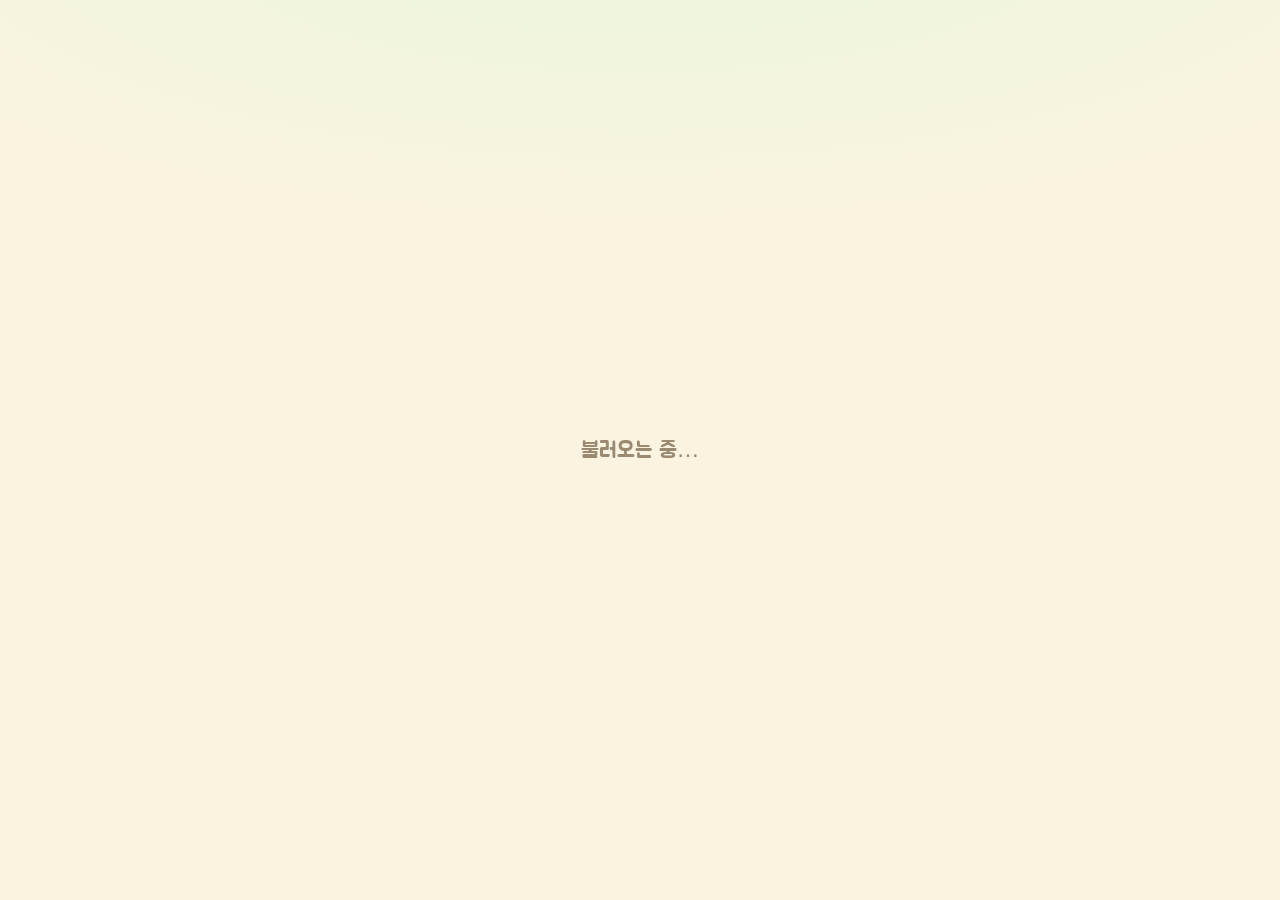
<file: web/index.html>
<!doctype html>
<html lang="ko">
  <head>
    <meta charset="utf-8" />
    <meta
      name="viewport"
      content="width=device-width, initial-scale=1, maximum-scale=1, user-scalable=no, viewport-fit=cover"
    />
    <meta name="theme-color" content="#8bbf5a" />
    <title>수학 어드벤처 (프로토타입)</title>
    <link rel="manifest" href="./manifest.webmanifest" />
    <link rel="preconnect" href="https://fonts.googleapis.com" />
    <link rel="preconnect" href="https://fonts.gstatic.com" crossorigin />
    <link href="https://fonts.googleapis.com/css2?family=Jua&display=swap" rel="stylesheet" />
    <!-- ?v= 버전 쿼리: 배포 때마다 build.mjs가 갱신해 기기 캐시로 구버전이 남는 문제 방지 -->
    <link rel="stylesheet" href="./styles.css?v=202608020037" />
  </head>
  <body>
    <div id="root">
      <div class="boot">불러오는 중…</div>
    </div>
    <script type="module" src="./app.mjs?v=202608020037"></script>
  </body>
</html>
</file>
<file: web/styles.css>
/* 수학 어드벤처 — 동물의 숲톤(아늑·포근) · 반응형 · 큰 터치 타깃 (PRD §8) */
:root {
  --bg: #faf3df;
  --bg2: #f3ead2;
  --card: #fffdf6;
  --ink: #5b4a36;       /* 따뜻한 갈색 잉크 */
  --ink-soft: #9a8a72;
  --leaf: #8bbf5a;
  --leaf-d: #5fa838;
  --sky: #7fb0ef;
  --sun: #ffce4f;
  --berry: #ff8f8f;
  --grape: #b69bf0;
  --wood: #d9b98a;
  --tap: 64px;
  --r: 24px;
  --font: "Jua", "Apple SD Gothic Neo", "Noto Sans KR", system-ui, sans-serif;
  /* 모바일 주소창에 가려지지 않는 앱 높이: svh = 주소창이 보일 때 기준(가장 안전) */
  --app-h: 100vh;
  /* 노치/홈바 안전 영역 */
  --safe-t: env(safe-area-inset-top, 0px);
  --safe-b: env(safe-area-inset-bottom, 0px);
  --safe-l: env(safe-area-inset-left, 0px);
  --safe-r: env(safe-area-inset-right, 0px);
}
@supports (height: 100svh) {
  :root { --app-h: 100svh; }
}
* { box-sizing: border-box; -webkit-tap-highlight-color: transparent; }
html, body { margin: 0; height: 100%; }
body {
  font-family: var(--font); color: var(--ink); overflow: hidden; user-select: none;
  /* 아이 손가락은 탭할 때 미세하게 움직인다 → 제스처 판정으로 click이 취소되지 않게 */
  touch-action: manipulation; -webkit-user-select: none;
  background:
    radial-gradient(120vw 60vh at 50% -10%, #eaf6dd 0%, transparent 60%),
    var(--bg);
}
#root { height: var(--app-h); width: 100vw; }
.boot { display: grid; place-items: center; height: var(--app-h); font-size: 22px; color: var(--ink-soft); text-align: center; }

/* ===== 캐릭터 & 애니메이션 ===== */
.char { display: inline-block; filter: drop-shadow(0 5px 3px rgba(120,90,40,0.18)); }
@keyframes floaty { 0%,100% { transform: translateY(0) } 50% { transform: translateY(-7px) } }
@keyframes bouncy { 0% { transform: translateY(0) scale(1) } 25% { transform: translateY(-22px) scale(1.08) rotate(-5deg) } 55% { transform: translateY(0) scale(1) } 70% { transform: translateY(-8px) } 100% { transform: translateY(0) } }
@keyframes wiggle { 0%,100% { transform: rotate(-6deg) } 50% { transform: rotate(6deg) } }
@keyframes popin { 0% { transform: scale(.2); opacity: 0 } 70% { transform: scale(1.14) } 100% { transform: scale(1); opacity: 1 } }
@keyframes pulse { 0%,100% { transform: scale(1) } 50% { transform: scale(1.1) } }
.anim-float { animation: floaty 3s ease-in-out infinite; }
.anim-bounce { animation: bouncy .7s ease; }
.anim-wiggle { animation: wiggle .6s ease-in-out infinite; }
.anim-none { animation: none; }

/* ===== 버튼 — 둥글고 폭신 ===== */
button { font-family: inherit; cursor: pointer; border: none; color: var(--ink);
  /* 아이 손가락 대응: 길게 눌러도 메뉴/선택 안 뜨고, 탭이 제스처로 취소되지 않게 */
  touch-action: manipulation; -webkit-touch-callout: none; -webkit-user-select: none; user-select: none; }
/* 탭 대상 안의 아이콘·글자는 이벤트를 가로채지 않음(자식에서 시작한 탭이 취소되는 문제 방지) */
button svg, button span, .stage-node svg, .stage-node span, .dex-card svg, .dex-card div { pointer-events: none; }
.stage-node, .dex-card, .acc-chip, .block-chip, .choice, .key {
  touch-action: manipulation; -webkit-touch-callout: none; }
.btn {
  min-height: var(--tap); padding: 0 28px; border-radius: 999px; font-size: clamp(18px, 2.4vw, 24px);
  font-weight: 700; color: #fff; background: var(--sky);
  box-shadow: 0 5px 0 #4f86d8, 0 8px 12px rgba(0,0,0,.1); transition: transform .06s, box-shadow .06s;
  display: inline-flex; align-items: center; justify-content: center; gap: 8px;
}
.btn:active { transform: translateY(5px); box-shadow: 0 0 0 #4f86d8; }
.btn.green { background: var(--leaf); box-shadow: 0 5px 0 var(--leaf-d), 0 8px 12px rgba(0,0,0,.1); }
.btn.purple { background: var(--grape); box-shadow: 0 5px 0 #8a6de0, 0 8px 12px rgba(0,0,0,.1); }
.btn.ghost { background: #fff; color: var(--ink); box-shadow: 0 4px 0 #e6dcc4; }
.btn.icon-btn { padding: 0 16px; min-height: 50px; }
.btn.back { min-height: 50px; font-size: 18px; padding: 0 18px; }
.btn:disabled { opacity: .5; box-shadow: none; transform: none; }

/* ===== 상단바 ===== */
.topbar { display: flex; align-items: center; gap: 10px;
  padding: calc(10px + var(--safe-t)) calc(clamp(12px, 3vw, 24px) + var(--safe-r)) 10px calc(clamp(12px, 3vw, 24px) + var(--safe-l));
  background: var(--card); box-shadow: 0 4px 14px rgba(120,90,40,.08); position: relative; z-index: 25; flex-wrap: wrap; }
.topbar .title { font-size: clamp(18px, 2.6vw, 24px); display: flex; align-items: center; gap: 8px; }
.topbar .spacer { flex: 1; }
.pill { background: #f3edd8; border-radius: 999px; padding: 8px 16px; font-weight: 700; font-size: clamp(15px,2vw,19px);
  display: inline-flex; align-items: center; gap: 6px; }
.pill.user { background: #e7f0ff; }

/* ===== 월드 맵 ===== */
.map { height: calc(var(--app-h) - 64px); overflow-y: auto;
  padding: clamp(12px,2vw,22px) calc(clamp(12px,3vw,28px) + var(--safe-r)) calc(70px + var(--safe-b)) calc(clamp(12px,3vw,28px) + var(--safe-l)); }
.world { margin-bottom: 24px; border-radius: 28px; padding: 14px 18px 22px;
  box-shadow: 0 8px 22px rgba(120,90,40,.08); border: 2px solid rgba(255,255,255,.6); }
.world-banner { display: flex; align-items: center; gap: 14px; margin-bottom: 14px; }
.world-banner h2 { font-size: clamp(20px,2.6vw,26px); margin: 0; }
.world-banner .wsub { font-size: 14px; color: var(--ink-soft); }
.stage-grid { display: grid; grid-template-columns: repeat(10, minmax(0, 1fr)); gap: 18px 14px; }
.stage-node { aspect-ratio: 1; border-radius: 50%; display: grid; place-content: center; position: relative;
  font-size: clamp(18px, 2.6vw, 28px); font-weight: 700; color: #fff; cursor: pointer; transition: transform .08s; }
.stage-node.tappable:active { transform: translateY(4px); }
.stage-node.locked { background: #e7e0cd !important; color: #b9b099; box-shadow: 0 4px 0 #d3cbb3 !important; cursor: default; }
.stage-node.boss { outline: 4px solid #fff; outline-offset: -2px; }
.stage-node .badge { position: absolute; top: -14px; left: 50%; transform: translateX(-50%);
  background: #fff; border-radius: 999px; padding: 2px; box-shadow: 0 2px 5px rgba(0,0,0,.18); display: grid; }
/* 클리어한 스테이지: 그때 만난 친구를 작게 표시 */
.stage-node .node-friends { position: absolute; top: -8px; right: -6px; display: flex; pointer-events: none; }
.stage-node .node-friends svg { width: 26px; height: 26px; background: #fff; border-radius: 50%;
  box-shadow: 0 2px 4px rgba(0,0,0,.18); padding: 2px; margin-left: -7px; }
.stage-node .stars { position: absolute; bottom: -11px; left: 50%; transform: translateX(-50%);
  background: #fff; border-radius: 999px; padding: 2px 6px; display: flex; gap: 1px; box-shadow: 0 2px 5px rgba(0,0,0,.15); }

/* ===== 도감 ===== */
.collection-scroll { height: calc(var(--app-h) - 64px); overflow-y: auto;
  padding: 20px calc(clamp(14px,4vw,40px) + var(--safe-r)) calc(60px + var(--safe-b)) calc(clamp(14px,4vw,40px) + var(--safe-l)); }
.dex-section { margin-bottom: 26px; }
.dex-sec-head { font-size: clamp(18px,2.4vw,22px); font-weight: 700; margin: 0 4px 12px;
  display: flex; align-items: center; gap: 8px; }
.dex-sec-count { font-size: 14px; background: #fff; border-radius: 999px; padding: 3px 10px; color: var(--ink-soft);
  box-shadow: 0 2px 0 #ece3cc; }
.collection { display: grid; grid-template-columns: repeat(auto-fill, minmax(130px, 1fr)); gap: 16px; }
.dex-card { border-radius: 24px; padding: 18px 10px 14px; display: grid; justify-items: center; gap: 8px;
  background: #fffdf6; box-shadow: 0 6px 0 #ece3cc, 0 9px 14px rgba(0,0,0,.06); }
.dex-card.locked { background: #efe9d8; }
.dex-silhouette { filter: brightness(0) opacity(.18); }
.dex-name { font-weight: 700; font-size: 18px; color: var(--ink); }
.dex-card.locked .dex-name { color: #b9b099; }

/* ===== 플레이 ===== */
.play { display: grid; grid-template-rows: auto auto minmax(0, 1fr) auto; height: var(--app-h); position: relative; overflow: hidden;
  padding-left: var(--safe-l); padding-right: var(--safe-r); }
.play.theme { background: radial-gradient(120vw 70vh at 50% -10%, var(--wc1) 0%, var(--bg) 65%); }
.progress { height: 16px; background: #ece1c6; }
.progress > div { height: 100%; background: linear-gradient(90deg, var(--sun), var(--leaf)); transition: width .4s; border-radius: 0 12px 12px 0; }
.play-head { display: flex; align-items: center; gap: 10px; padding: 10px clamp(12px,3vw,22px); flex-wrap: wrap; }
.combo { font-weight: 700; color: #ff8f3f; font-size: clamp(16px,2.2vw,22px); display: inline-flex; align-items: center; gap: 4px; animation: pulse .5s ease; }
.stage-main { display: grid; place-items: center; align-content: center; gap: clamp(6px,1.8vh,18px);
  padding: 4px clamp(12px,4vw,24px); overflow: hidden; min-height: 0; }
.prompt-row { display: flex; align-items: center; gap: 12px; flex-wrap: wrap; justify-content: center; }
.prompt { font-size: clamp(22px, min(6.5vw, 6.5vh), 60px); font-weight: 700; text-align: center; color: var(--ink);
  background: #fff; border-radius: var(--r); padding: clamp(8px,1.6vh,18px) clamp(18px,4vw,34px);
  box-shadow: 0 7px 0 rgba(120,90,40,.1), 0 11px 16px rgba(0,0,0,.07); }
.speak-btn { width: clamp(44px,7.5vh,60px); height: clamp(44px,7.5vh,60px); min-width: 44px; border-radius: 50%; background: var(--sun);
  display: grid; place-content: center; box-shadow: 0 5px 0 #d9a92f; }
.speak-btn svg { width: clamp(20px,4vh,32px); height: clamp(20px,4vh,32px); }
.speak-btn:active { transform: translateY(4px); box-shadow: 0 0 0 #d9a92f; }
.hint { font-size: clamp(16px,2.2vw,20px); font-weight: 700; background: #fff8e6; padding: 8px 16px; border-radius: 14px; }
.input-wrap { display: grid; place-items: center; padding: 6px 0 calc(22px + var(--safe-b)); }

/* 동반 캐릭터 + 말풍선 — 화면이 작으면 자동 축소해 입력을 가리지 않음 */
.buddy { position: absolute; left: calc(clamp(10px,2vw,24px) + var(--safe-l)); bottom: calc(14px + var(--safe-b)); z-index: 20; }
.buddy svg.char { width: clamp(64px,13vh,104px); height: clamp(64px,13vh,104px); position: relative; z-index: 1; }
.buddy.boss svg.char { width: clamp(84px,17vh,140px); height: clamp(84px,17vh,140px); }
.bubble { position: absolute; z-index: 5; bottom: clamp(46px,9.5vh,74px); left: 40px; white-space: nowrap; background: #fff; border-radius: 16px;
  padding: 8px 14px; font-weight: 700; font-size: clamp(15px,2vw,18px); box-shadow: 0 4px 10px rgba(0,0,0,.12); animation: popin .25s both; max-width: 60vw; }
.bubble.ok { color: var(--leaf-d); } .bubble.no { color: var(--berry); }
.bubble::after { content: ""; position: absolute; bottom: -9px; left: 16px; border: 9px solid transparent; border-top-color: #fff; }

/* 보기 */
.choices { display: flex; gap: clamp(10px,2vw,18px); flex-wrap: wrap; justify-content: center; }
.choice { min-width: clamp(80px,14vw,120px); min-height: clamp(56px,11vh,96px); padding: 0 18px; border-radius: var(--r);
  font-size: clamp(26px,6vh,46px); font-weight: 700; background: #fff; color: var(--ink); box-shadow: 0 6px 0 #e6dcc4, 0 9px 12px rgba(0,0,0,.07); }
.choice:active { transform: translateY(5px); box-shadow: 0 0 0 #e6dcc4; }
.choice.correct { background: var(--leaf); color: #fff; box-shadow: 0 6px 0 var(--leaf-d); animation: pulse .4s; }
.choice.wrong { background: var(--berry); color: #fff; box-shadow: 0 6px 0 #e06a6a; }

/* 키패드 — 화면 높이에 맞춰 연속 축소(잘림 방지) */
.keypad { display: grid; grid-template-columns: repeat(3, 1fr); gap: clamp(7px,1.4vh,12px); width: clamp(250px, 40vw, 330px); }
.key { min-height: clamp(40px,8vh,72px); border-radius: 16px; font-size: clamp(22px,4.2vh,34px); font-weight: 700;
  background: #fff; box-shadow: 0 4px 0 #e6dcc4; display: grid; place-content: center; }
.key:active { transform: translateY(4px); box-shadow: 0 0 0 #e6dcc4; }
.key svg { width: clamp(20px,3.6vh,30px); height: clamp(20px,3.6vh,30px); }
.key-go { background: var(--leaf); box-shadow: 0 4px 0 var(--leaf-d); }
.answerbox { min-width: clamp(160px,30vw,220px); min-height: clamp(46px,8.5vh,80px); font-size: clamp(28px,5.5vh,50px); font-weight: 700;
  text-align: center; background: #fff; border-radius: 16px; border: 4px solid var(--sky); display: grid; place-content: center; }
.input-wrap > div { gap: clamp(6px,1.4vh,14px) !important; }

/* 시각 보조 — 높이에 맞춰 축소 */
.visual { display: flex; flex-wrap: wrap; gap: clamp(4px,1vh,8px); justify-content: center; align-items: center; max-width: 86vw; }
.visual > svg { width: clamp(24px,5vh,42px); height: clamp(24px,5vh,42px); }
.opsign { font-size: clamp(24px,4.5vh,44px); font-weight: 700; color: var(--ink-soft); padding: 0 6px; }
.grp { display: flex; gap: 4px; padding: clamp(4px,1vh,8px); border: 3px dashed #cdbf9c; border-radius: 14px; }
.grp svg { width: clamp(22px,4.5vh,42px); height: clamp(22px,4.5vh,42px); }
.tenframe { display: grid; grid-template-columns: repeat(5, clamp(26px,4.6vh,46px)); grid-auto-rows: clamp(26px,4.6vh,46px); gap: clamp(4px,0.8vh,6px); background: #efe6cf; padding: 8px; border-radius: 14px; }
.cell { border: 2px solid #d8cdac; border-radius: 9px; background: #fff; position: relative; }
.cell.f1 { background: var(--sky); } .cell.f2 { background: var(--sun); }
.cell.struck { background: #ffd9d9; }
.cell.struck::after { content: ""; position: absolute; inset: 18%; background:
  linear-gradient(45deg, transparent 44%, var(--berry) 44%, var(--berry) 56%, transparent 56%),
  linear-gradient(-45deg, transparent 44%, var(--berry) 44%, var(--berry) 56%, transparent 56%); }
.array { display: grid; gap: 8px; } .array .row { display: flex; gap: 8px; }
.dot { width: clamp(22px,4vw,32px); height: clamp(22px,4vw,32px); border-radius: 50%; background: var(--grape); box-shadow: inset 0 -3px 0 rgba(0,0,0,.15); }
.bond { display: flex; align-items: center; gap: 14px; font-size: clamp(28px,5vw,40px); font-weight: 700; }
.bond .whole { width: 86px; height: 86px; border-radius: 50%; background: var(--sun); display: grid; place-content: center; }
.bond .part { width: 68px; height: 68px; border-radius: 50%; background: #fff; border: 5px solid var(--sky); display: grid; place-content: center; }
/* 부등호: 스택 높이를 고정하고 블록은 flex로 나눠 개수가 많아도 위로 안 넘침 */
.cmp { display: flex; gap: 36px; align-items: flex-end; height: clamp(90px, 18vh, 150px); }
.cmp .stack { display: flex; flex-direction: column-reverse; gap: 3px; height: 100%; justify-content: flex-start; }
.cmp .blk { width: clamp(26px, 5vw, 40px); flex: 1 1 0; min-height: 4px; max-height: 26px; background: var(--leaf); border-radius: 6px; }
.cmp .blk.b2 { background: var(--sky); }

/* ===== W6 큰 수 연산 시각 보조 ===== */
/* 세로셈: 자리마다 같은 폭을 줘서 백/십/일이 위아래로 딱 맞게 */
.colcalc { display: inline-block; background: #fff; border-radius: 14px; padding: clamp(6px,1.4vh,12px) clamp(10px,2vw,18px);
  box-shadow: 0 3px 0 #e6dcc4; font-weight: 800; line-height: 1.15; }
.colcalc .cline { display: flex; justify-content: flex-end; align-items: center; }
.colcalc .cc { display: inline-block; width: clamp(20px,3.6vh,30px); text-align: center;
  font-size: clamp(20px,3.6vh,30px); color: #4a4230; }
.colcalc .cop { display: inline-block; width: clamp(18px,3vh,26px); text-align: center;
  font-size: clamp(18px,3vh,26px); color: var(--leaf-d, #5fa838); }
.colcalc .crule { height: 3px; background: #d8cfb5; border-radius: 2px; margin: 3px 0; }
.colcalc .ans .cc { color: var(--sun-d, #dba300); }
/* 100/10/1 묶음 칩 */
.placechips { display: flex; gap: clamp(12px,3vw,28px); align-items: flex-end; flex-wrap: wrap; justify-content: center; }
.placechips .pg { display: flex; flex-direction: column; align-items: center; gap: 5px; }
.placechips .pgrow { display: flex; flex-wrap: wrap; gap: clamp(3px,.7vh,5px); max-width: 26vw; justify-content: center; align-items: flex-end; }
.placechips .pglab { font-size: clamp(13px,2.1vh,18px); color: #8a8272; font-weight: 800; }
.placechips .pc { display: inline-block; border-radius: 5px; box-shadow: 0 2px 0 rgba(0,0,0,.12); }
.placechips .p100 { width: clamp(22px,4.4vh,34px); height: clamp(22px,4.4vh,34px); background: var(--leaf, #9bd86a); }
.placechips .p10 { width: clamp(9px,1.7vh,13px); height: clamp(22px,4.4vh,34px); background: var(--sky, #7fb0ef); }
.placechips .p1 { width: clamp(11px,2.1vh,16px); height: clamp(11px,2.1vh,16px); background: var(--sun, #ffd368); border-radius: 50%; }
/* 세 자리 수 크기 비교: 자리 이름 + 두 수를 위아래로 */
.cmpplace .lab .cc { font-size: clamp(11px,1.7vh,14px); color: #8a8272; }
.cmpplace .cline:not(.lab) .cc { color: #4a4230; }

/* ===== 게임 배경 데코 (언덕/구름) ===== */
.play.theme::before, .login::before, .map::before {
  content: ""; position: fixed; left: 0; right: 0; bottom: 0; height: 22vh; pointer-events: none; z-index: 0;
  background:
    radial-gradient(60vw 26vh at 12% 108%, #cde6b0 0%, transparent 70%),
    radial-gradient(70vw 30vh at 88% 112%, #bfdda2 0%, transparent 70%),
    radial-gradient(90vw 24vh at 50% 118%, #d8ecc0 0%, transparent 75%);
}
.play.theme::after, .login::after {
  content: ""; position: fixed; left: 0; right: 0; top: 0; height: 26vh; pointer-events: none; z-index: 0;
  background:
    radial-gradient(140px 46px at 18% 22%, rgba(255,255,255,.85) 60%, transparent 65%),
    radial-gradient(110px 38px at 74% 12%, rgba(255,255,255,.75) 60%, transparent 65%),
    radial-gradient(90px 32px at 46% 30%, rgba(255,255,255,.6) 60%, transparent 65%);
}
.play > *, .login > *, .map > * { z-index: 1; }
.play > :not(.buddy):not(.burst):not(.discover):not(.dex-modal) { position: relative; }

/* ===== 테마 블록 표시 (10문제 단위) ===== */
.blockbar { display: flex; gap: 6px; align-items: center; margin-left: 6px; }
.block-chip { width: 42px; height: 42px; border-radius: 50%; background: #fff; display: grid; place-items: center;
  opacity: .45; box-shadow: 0 3px 0 #e6dcc4; transition: all .2s; }
.block-chip.on { opacity: 1; transform: scale(1.15); box-shadow: 0 0 0 3px var(--sun), 0 4px 0 #e0a400; }
.block-chip.done { opacity: .85; background: #e9f5db; box-shadow: 0 0 0 2px var(--leaf), 0 3px 0 var(--leaf-d); }
.block-chip { border: none; cursor: pointer; padding: 0; }
.block-chip:active { transform: scale(0.94); }

/* ===== 대왕 구간 ===== */
.play.bossmode { background: radial-gradient(120vw 70vh at 50% -10%, #d9ccff 0%, #efe8ff 65%); }
.play.bossmode::before { filter: hue-rotate(210deg) saturate(.7); }
.boss-pill { background: #efe6ff; color: #4a2fa8; animation: pulse 1.8s ease-in-out infinite; }
.buddy { border: none; background: none; padding: 0; cursor: pointer; }
.buddy:active { transform: scale(0.95); transform-origin: bottom left; }
.buddy.boss { filter: drop-shadow(0 0 16px rgba(138,109,240,.5)); }
/* 시각 보조가 stage-main을 넘지 않도록 상한 */
.stage-main .visual, .stage-main .array, .stage-main .tenframe, .stage-main .bond, .stage-main .cmp,
.stage-main .colcalc, .stage-main .placechips, .stage-main svg { max-height: 26vh; }

/* ===== 친구 발견 팝업 ===== */
.discover { position: fixed; inset: 0; z-index: 60; display: grid; place-items: center;
  background: rgba(70,50,20,.25); animation: popin .2s both; }
.discover-card { border-radius: 28px; padding: 22px 40px 26px; display: grid; justify-items: center; gap: 8px;
  box-shadow: 0 14px 0 rgba(120,90,40,.15), 0 20px 40px rgba(0,0,0,.2); animation: popin .35s cubic-bezier(.2,1.5,.4,1) both; }
.discover-title { font-size: clamp(20px,3vw,26px); font-weight: 700; color: #e07f1f;
  text-shadow: 0 2px 0 #fff; animation: pulse .8s ease infinite; }
.discover-name { font-size: clamp(22px,3.4vw,30px); font-weight: 700; }
.discover-reason { font-size: 15px; color: var(--ink-soft); background: #fff; border-radius: 999px; padding: 4px 14px; }

/* ===== 상단 ⋯ 메뉴 ===== */
/* 도감 버튼과 간격 확보 + 메뉴가 배경막 위로 오도록 스택 우선순위 확보 */
.more-wrap { position: relative; margin-left: clamp(14px, 3vw, 30px); z-index: 40; }
.more-btn { min-width: 50px; }
.more-menu { position: absolute; right: 0; top: calc(100% + 8px); background: #fff; border-radius: 16px;
  box-shadow: 0 8px 24px rgba(70,50,20,.2), 0 3px 0 #ece3cc; padding: 6px; z-index: 30; min-width: 150px; }
.more-item { display: flex; align-items: center; gap: 8px; width: 100%; padding: 12px 16px; border-radius: 12px;
  background: none; font-size: 17px; font-weight: 700; color: var(--ink); text-align: left; }
.more-item:active { background: #f3edd8; }
.more-backdrop { position: fixed; inset: 0; z-index: 20; }

/* 결과 화면 발견 카드(오버레이 아님) */
.result-discover { padding: 14px 34px 16px; }

/* ===== 도감 상세 모달 ===== */
.dex-modal { position: fixed; inset: 0; z-index: 60; display: grid; place-items: center; background: rgba(70,50,20,.35); }
.dex-modal-card { border-radius: 30px; padding: 26px 40px; display: grid; justify-items: center; gap: 12px;
  box-shadow: 0 14px 0 rgba(120,90,40,.15), 0 22px 44px rgba(0,0,0,.25); animation: popin .3s cubic-bezier(.2,1.4,.4,1) both;
  max-width: 90vw; }
.dex-modal-name { font-size: 28px; font-weight: 700; }
.dex-modal-reason { display: flex; align-items: center; gap: 8px; background: #fff; border-radius: 999px;
  padding: 8px 18px; font-weight: 700; font-size: 16px; color: var(--ink); box-shadow: 0 3px 0 #ece3cc; }
.dex-card { cursor: pointer; transition: transform .1s; }
.dex-card.owned:active { transform: translateY(3px); }

/* ===== 정답 큰 이펙트 ===== */
.burst { position: fixed; inset: 0; z-index: 50; pointer-events: none; display: grid; place-items: center; }
.burst-ring { position: absolute; width: 80px; height: 80px; border-radius: 50%; border: 10px solid var(--sun);
  animation: ring .7s ease-out forwards; }
@keyframes ring { 0% { transform: scale(.2); opacity: .9 } 100% { transform: scale(7); opacity: 0 } }
.burst-center { animation: starpop .8s cubic-bezier(.2,1.5,.4,1) forwards; }
@keyframes starpop { 0% { transform: scale(0) rotate(-30deg) } 60% { transform: scale(1.2) rotate(8deg) } 100% { transform: scale(1) rotate(0) } }
.ray { position: absolute; width: 10px; height: 44px; border-radius: 6px; transform-origin: center 0; animation: rayout .6s ease-out forwards; }
@keyframes rayout { 0% { opacity: 0; transform: scale(.3) } 40% { opacity: 1 } 100% { opacity: 0; } }
.burst-text { position: absolute; top: 32%; font-size: clamp(40px,9vw,80px); font-weight: 700; color: var(--leaf-d);
  text-shadow: 0 4px 0 #fff, 0 6px 10px rgba(0,0,0,.12); animation: textpop .9s cubic-bezier(.2,1.5,.4,1) forwards; }
@keyframes textpop { 0% { transform: scale(0) } 60% { transform: scale(1.15) } 100% { transform: scale(1) } }

/* ===== 로그인 ===== */
.login { display: grid; place-items: center; height: var(--app-h); padding: 18px; position: relative; overflow: hidden;
  background: radial-gradient(100vw 70vh at 50% -10%, #cfe6b6 0%, var(--bg) 60%); }
.login-mascots { position: absolute; bottom: 0; left: 0; right: 0; display: flex; gap: clamp(2px,1vw,10px); align-items: flex-end; justify-content: center; opacity: .96; flex-wrap: wrap; }
.login-card { width: min(440px, 92vw); background: var(--card); border-radius: 30px; padding: 24px 26px 20px;
  box-shadow: 0 12px 0 rgba(120,90,40,.1), 0 18px 30px rgba(0,0,0,.1); display: grid; gap: 12px; text-align: center; position: relative; z-index: 2; }
.login-top { margin-top: -74px; }
.login-card h1 { margin: 0; font-size: clamp(26px,4vw,32px); }
.login-sub { margin: 0; color: var(--ink-soft); }
.login-input { width: 100%; min-height: 58px; font-size: 21px; padding: 0 18px; border-radius: 16px; border: 3px solid #e6ddc6; background: #fff; outline: none; font-family: var(--font); }
.login-input:focus { border-color: var(--sky); }
.login-error { color: var(--berry); font-weight: 700; }
.link-btn { background: none; color: var(--sky); font-weight: 700; font-size: 17px; padding: 8px; }
.login-note { margin: 2px 0 0; font-size: 13px; color: #bdb39a; }
.acc-chips { display: flex; gap: 8px; flex-wrap: wrap; justify-content: center; }
.acc-chip { background: #eef4ff; border-radius: 999px; padding: 8px 14px; font-weight: 700; font-size: 16px; display: inline-flex; align-items: center; gap: 5px; }

/* ===== 결과 ===== */
.result { display: grid; place-items: center; align-content: center; height: var(--app-h); gap: clamp(10px,2vh,16px); text-align: center;
  padding: 16px calc(24px + var(--safe-r)) calc(16px + var(--safe-b)) calc(24px + var(--safe-l)); position: relative; overflow: auto;
  background: radial-gradient(100vw 70vh at 50% 10%, #fff2c8, var(--bg) 65%); }
.result h1 { margin: 0; font-size: clamp(32px,6vw,44px); }
.reward-chars { display: flex; gap: 16px; flex-wrap: wrap; justify-content: center; }
.stars-big { display: flex; gap: 6px; }
.stars-big span { display: inline-block; animation: popin .5s both; }
.stars-big span:nth-child(2) { animation-delay: .15s; } .stars-big span:nth-child(3) { animation-delay: .3s; }
.reward-card { background: #fff; border-radius: 22px; padding: 12px 22px; box-shadow: 0 7px 0 rgba(120,90,40,.1); display: grid; gap: 4px; }
.reward-card .rhead { font-size: 14px; font-weight: 700; }
.reward-card .rname { font-weight: 700; font-size: clamp(18px,2.6vw,22px); }
.result .stats { display: flex; gap: 14px; flex-wrap: wrap; justify-content: center; font-weight: 700; }
.result .stat { background: #fff; border-radius: 18px; padding: 10px 20px; box-shadow: 0 6px 0 rgba(120,90,40,.08); font-size: 18px; }
.result .stat b { display: block; font-size: 26px; color: var(--sky); }
.result .actions { display: flex; gap: 14px; flex-wrap: wrap; justify-content: center; margin-top: 6px; }

/* 색종이 */
.confetti { position: absolute; top: -20px; width: 12px; height: 16px; border-radius: 3px; opacity: .9; animation: fall linear forwards; }
@keyframes fall { to { transform: translateY(110vh) rotate(540deg); } }

/* ===== 반응형: 좁거나 낮은 화면 ===== */
@media (max-width: 760px) {
  .stage-grid { grid-template-columns: repeat(5, minmax(0, 1fr)); }
}
/* ===== 컴팩트 가로 모드 (모바일 가로: 높이가 낮은 화면) ===== */
@media (max-height: 640px) {
  .progress { height: 8px; }
  .play-head { padding: 6px clamp(8px,2vw,16px); gap: 6px; }
  .pill { padding: 4px 10px; font-size: 14px; }
  .btn.back { min-height: 38px; font-size: 14px; padding: 0 12px; }
  .blockbar { gap: 4px; }
  .block-chip { width: 30px; height: 30px; }
  .block-chip svg { width: 22px; height: 22px; }

  .stage-main { gap: 6px; padding: 2px 12px; }
  .prompt { font-size: clamp(20px, 5.5vh, 34px); padding: 6px 18px; border-radius: 16px; }
  .prompt-row { gap: 8px; }
  .speak-btn { width: 44px; height: 44px; min-width: 44px; }
  .speak-btn svg { width: 22px; height: 22px; }
  .hint { font-size: 14px; padding: 4px 10px; }
  .boss-banner { font-size: 16px; padding: 3px 16px; }

  /* 키패드를 6열 2줄 가로 배치로 — 세로 공간 절약 */
  .input-wrap { padding: 2px 0 calc(8px + var(--safe-b)); }
  .input-wrap > div { gap: 6px !important; }
  .keypad { grid-template-columns: repeat(6, 1fr); width: min(92vw, 460px); gap: 8px; }
  .key { min-height: clamp(40px, 11vh, 52px); font-size: clamp(20px, 6vh, 28px); border-radius: 12px; box-shadow: 0 3px 0 #e6dcc4; }
  .key svg { width: 20px; height: 20px; }
  .answerbox { min-height: clamp(40px, 11vh, 52px); min-width: 150px; font-size: clamp(24px, 7vh, 34px); border-width: 3px; }

  .choices { gap: 10px; }
  .choice { min-width: 76px; min-height: clamp(48px, 13vh, 64px); font-size: clamp(24px, 7vh, 34px); padding: 0 16px; box-shadow: 0 4px 0 #e6dcc4; }

  /* 시각 보조 축소 */
  .visual { gap: 5px; }
  .visual svg { width: clamp(22px, 6.5vh, 34px); height: clamp(22px, 6.5vh, 34px); }
  .grp { padding: 4px; border-width: 2px; }
  .tenframe { grid-template-columns: repeat(5, clamp(22px, 6vh, 34px)); grid-auto-rows: clamp(22px, 6vh, 34px); gap: 4px; padding: 6px; }
  .array .row { gap: 5px; } .array { gap: 5px; }
  .dot { width: clamp(14px, 4.5vh, 24px); height: clamp(14px, 4.5vh, 24px); }
  .bond { font-size: 24px; gap: 8px; }
  .bond .whole { width: 54px; height: 54px; } .bond .part { width: 44px; height: 44px; border-width: 3px; }
  .cmp { height: clamp(70px, 22vh, 120px); } .cmp .blk { width: 24px; max-height: 20px; }
  .opsign { font-size: 24px; }

  /* 말풍선 축소 (버디는 vh 기반으로 이미 축소됨) */
  .buddy .bubble { font-size: 15px; bottom: clamp(42px,9vh,70px); left: 32px; }

  /* 결과/발견/도감 모달 축소 */
  .result { gap: 8px; }
  .result h1 { font-size: 26px; }
  .result svg.char { width: 72px; height: 72px; }
  .stars-big svg { width: 40px; height: 40px; }
  .result .stat { padding: 6px 14px; font-size: 14px; } .result .stat b { font-size: 20px; }
  .result .actions .btn { min-height: 46px; font-size: 17px; }
  .reward-card { padding: 8px 16px; }
  .discover-card { padding: 14px 26px 16px; }
  .discover-card svg.char { width: 84px; height: 84px; }
  .dex-modal-card { padding: 16px 28px; gap: 8px; }
  .dex-modal-card svg.char { width: 100px; height: 100px; }
  .dex-modal-name { font-size: 22px; }

  /* 로그인 컴팩트 */
  .login-card { padding: 14px 20px 12px; gap: 8px; }
  .login-top { margin-top: -52px; }
  .login-top svg.char { width: 76px; height: 76px; }
  .login-card h1 { font-size: 22px; }
  .login-input { min-height: 44px; font-size: 17px; }
  .login .btn { min-height: 46px; }
  .login-mascots svg.char { width: 44px; height: 44px; }
}
/* 세로/가로 모두 지원 → 회전 안내 사용 안 함 */
.rotate-hint { display: none !important; }

/* 세로(좁고 긴) 화면 보정: 맵/도감 한 화면에 담기 */
@media (orientation: portrait) {
  .stage-grid { grid-template-columns: repeat(5, minmax(0, 1fr)); }
  .collection { grid-template-columns: repeat(auto-fill, minmax(96px, 1fr)); }
  .prompt-row { flex-direction: row; }
  /* 버디가 답 버튼을 가리지 않도록: 버디 축소 + 입력 영역을 버디 위로 */
  .buddy { transform: scale(0.7); transform-origin: bottom left; }
  .buddy.boss { transform: scale(0.62); transform-origin: bottom left; }
  .input-wrap { padding-bottom: calc(84px + var(--safe-b)); }
  .stage-main { align-content: start; padding-top: 2vh; }
}
@media (orientation: portrait) and (max-width: 480px) {
  .topbar { gap: 6px; padding-top: calc(8px + var(--safe-t)); }
  .topbar .title { font-size: 17px; }
  .pill { padding: 6px 10px; font-size: 14px; }
  .btn.icon-btn { min-height: 42px; padding: 0 10px; }
}
</file>
